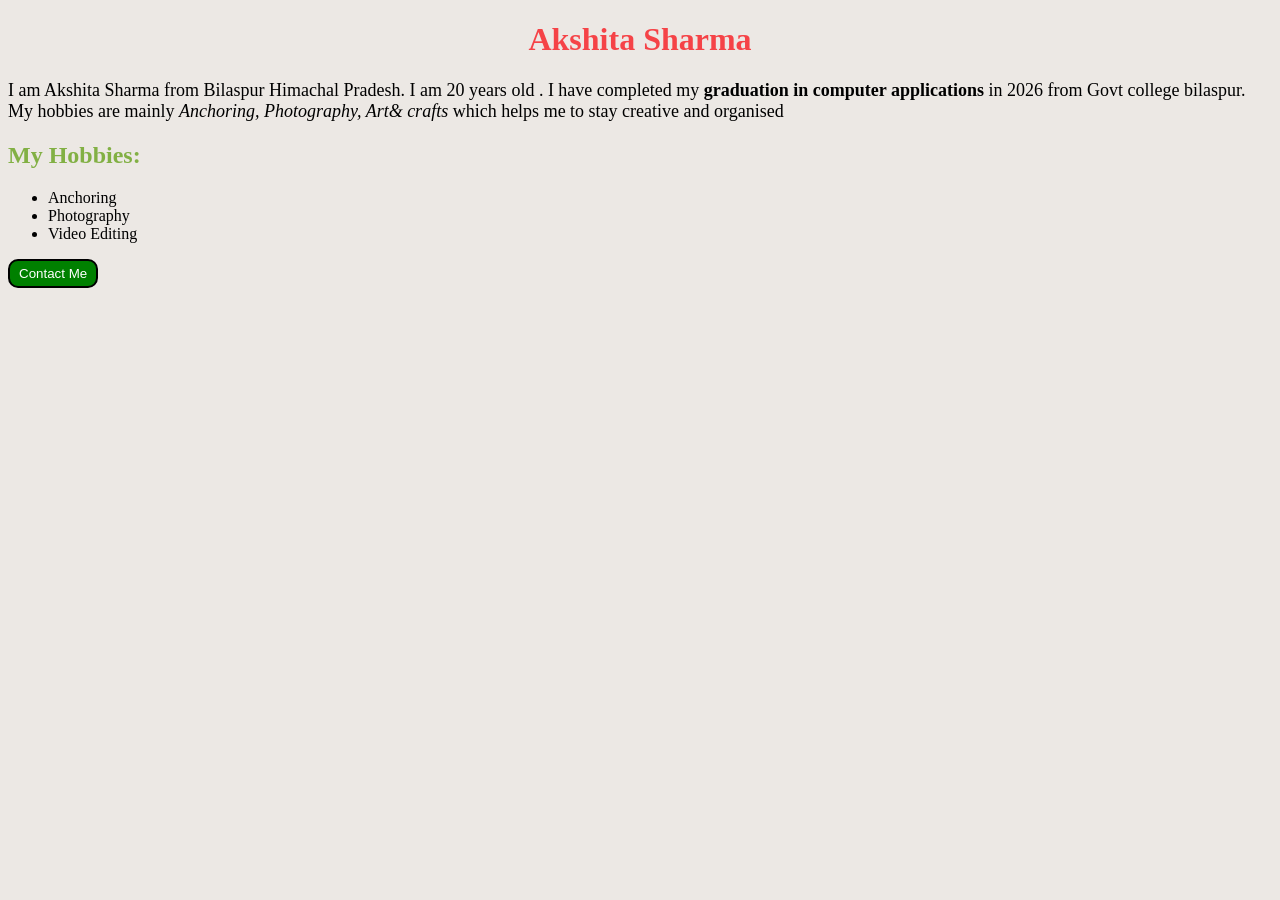
<file: index.html>
<!DOCTYPE html>
<html lang="en">
<head>
    <meta charset="UTF-8">
    <meta name="viewport" content="width=device-width, initial-scale=1.0">
    <title>My First Styled Webpage</title>
    <link rel="stylesheet" href="style.css">
</head>
<body>
    <header>
        <h1>Akshita Sharma</h1>
    </header>
    <main>
        <section>
            <p>I am Akshita Sharma from Bilaspur Himachal Pradesh. I am 20 years old . I have completed my <strong>graduation in computer applications</strong> in 2026 from Govt college bilaspur. My hobbies are mainly <em>Anchoring, Photography, Art& crafts</em> which helps me to stay creative and organised</p>
        </section>
        <section>
            <h2>My Hobbies:</h2>
            <ul>
                <li>Anchoring</li>
                <li>Photography</li>
                <li>Video Editing</li>
            </ul>
            <button>Contact Me</button>
        </section>

    </main>
    <footer></footer>
</body>
</html>
</file>
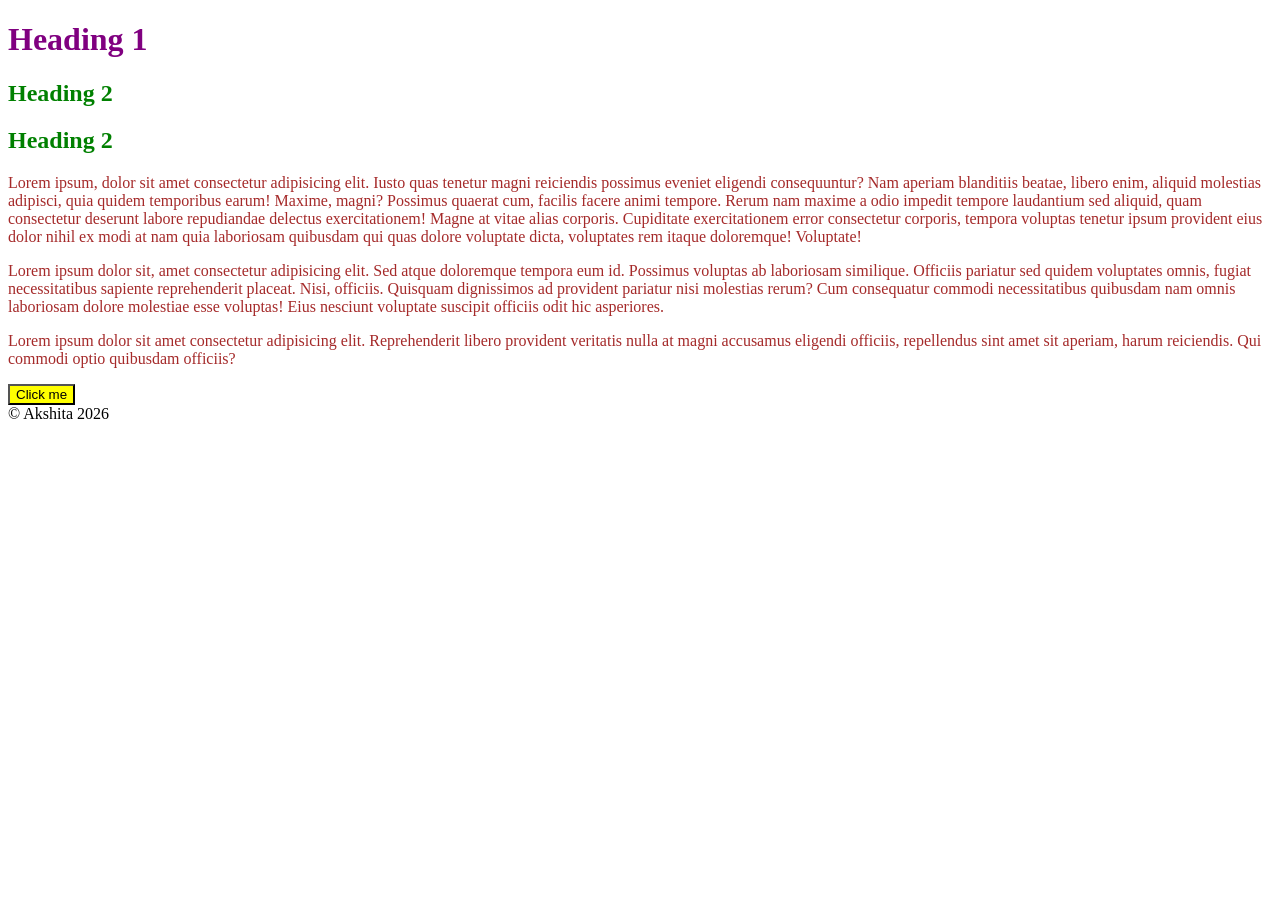
<file: selectors/selectors.html>
<!DOCTYPE html>
<html lang="en">
<head>
    <meta charset="UTF-8">
    <meta name="viewport" content="width=device-width, initial-scale=1.0">
    <title>Document</title>
    <link rel="stylesheet" href="selectors.css">
</head>
<body>
    <header>
        <h1>Heading 1</h1>
    </header>
    <main>
        <h2>Heading 2</h2>
        <h2>Heading 2</h2>
        <p>Lorem ipsum, dolor sit amet consectetur adipisicing elit. Iusto quas tenetur magni reiciendis possimus eveniet eligendi consequuntur? Nam aperiam blanditiis beatae, libero enim, aliquid molestias adipisci, quia quidem temporibus earum!
        Maxime, magni? Possimus quaerat cum, facilis facere animi tempore. Rerum nam maxime a odio impedit tempore laudantium sed aliquid, quam consectetur deserunt labore repudiandae delectus exercitationem! Magne at vitae alias corporis.
        Cupiditate exercitationem error consectetur corporis, tempora voluptas tenetur ipsum provident eius dolor nihil ex modi at nam quia laboriosam quibusdam qui quas dolore voluptate dicta, voluptates rem itaque doloremque! Voluptate!</p>
        <p>Lorem ipsum dolor sit, amet consectetur adipisicing elit. Sed atque doloremque tempora eum id. Possimus voluptas ab laboriosam similique. Officiis pariatur sed quidem voluptates omnis, fugiat necessitatibus sapiente reprehenderit placeat.
        Nisi, officiis. Quisquam dignissimos ad provident pariatur nisi molestias rerum? Cum consequatur commodi necessitatibus quibusdam nam omnis laboriosam dolore molestiae esse voluptas! Eius nesciunt voluptate suscipit officiis odit hic asperiores.</p>
        <p>Lorem ipsum dolor sit amet consectetur adipisicing elit. Reprehenderit libero provident veritatis nulla at magni accusamus eligendi officiis, repellendus sint amet sit aperiam, harum reiciendis. Qui commodi optio quibusdam officiis?</p>
    </main>
    <button>Click me</button>
    <footer>&copy; Akshita 2026</footer>
</body>
</html>
</file>
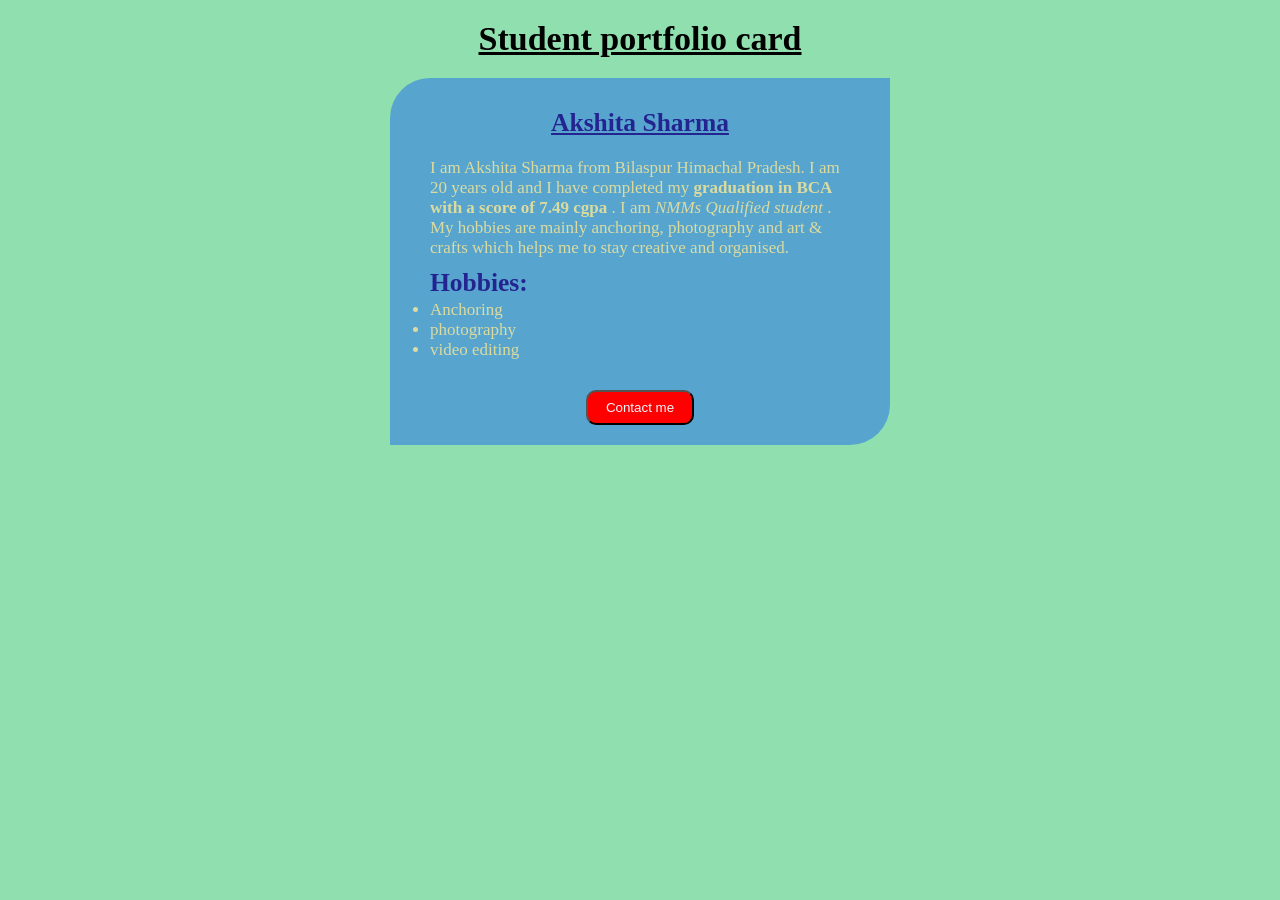
<file: student portfolio/portfolio.html>
<!DOCTYPE html>
<html lang="en">
<head>
    <meta charset="UTF-8">
    <meta name="viewport" content="width=device-width, initial-scale=1.0">
    <title>Student portfolio Card</title>
    <link rel="stylesheet" href="portfolio.css">
</head>
<body>
    <header>
        <h1 class="content">Student portfolio card</h1>
    </header>
    <main>
        <div id="container">
            <h2 class="content">Akshita Sharma</h2>
            <p >I am Akshita Sharma from Bilaspur Himachal Pradesh. I am 20 years old and I have completed my <strong >graduation in BCA with a score of 7.49 cgpa</strong> . I am <em>NMMs Qualified student</em> . My hobbies are mainly anchoring, photography and art & crafts which helps me to stay creative and organised.</p>
            <h2>Hobbies:</h2>
            <ul>
                <li>Anchoring</li>
                <li>photography</li>
                <li>video editing</li>
            </ul>
            <button>Contact me</button>
        </div>
    </main>
    
</body>
</html>
</file>
<file: style.css>
body{
    background-color: hsl(30, 18%, 91%);
    font-family: 'Times New Roman', Times, serif;
}
h1{
    color:lab(53.23% 80.11 67.22 / 0.708);
    text-align: center;
}
h2{
    color: rgba(97, 159, 20, 0.768);
}
p{
    font-size: 18px;
}
button{
    border: 2px solid black;
    background-color:green;
    color:white;
    padding:5px 9px;
    border-radius: 10px;
    
}
</file>
<file: selectors/selectors.css>
h1{
    color:purple;
}
h2{
    color:green;
}
p{
    color:brown;
}
button{
    background-color: yellow;
}
</file>
<file: student portfolio/portfolio.css>
*{
    margin:0;
    padding:0;
    box-sizing: border-box;
}
body{
    background-color: rgb(143, 224, 174);
    font-family: 'Times New Roman', Times, serif;
    font-size: 17px;
}
#container{
    background-color: rgb(87, 165, 207);
    height:auto;
    max-width:500px;
    margin: 20px auto;
    padding:10px 40px;
    border-radius: 40px 0px;
}

 .content{
    text-align: center;
    margin:20px;
    text-decoration: underline;
    
 }
 li,p{
    color:rgb(219, 219, 159);
 }
 button{
    padding:8px 18px;
    display: block;
margin: 30px auto 10px;
    border-radius: 10px;
    background-color: red;
    color: aliceblue;
    
 }
 h2{
    color:rgb(36, 36, 144);
    margin:10px 0 2px 0;
    
 }
</file>
